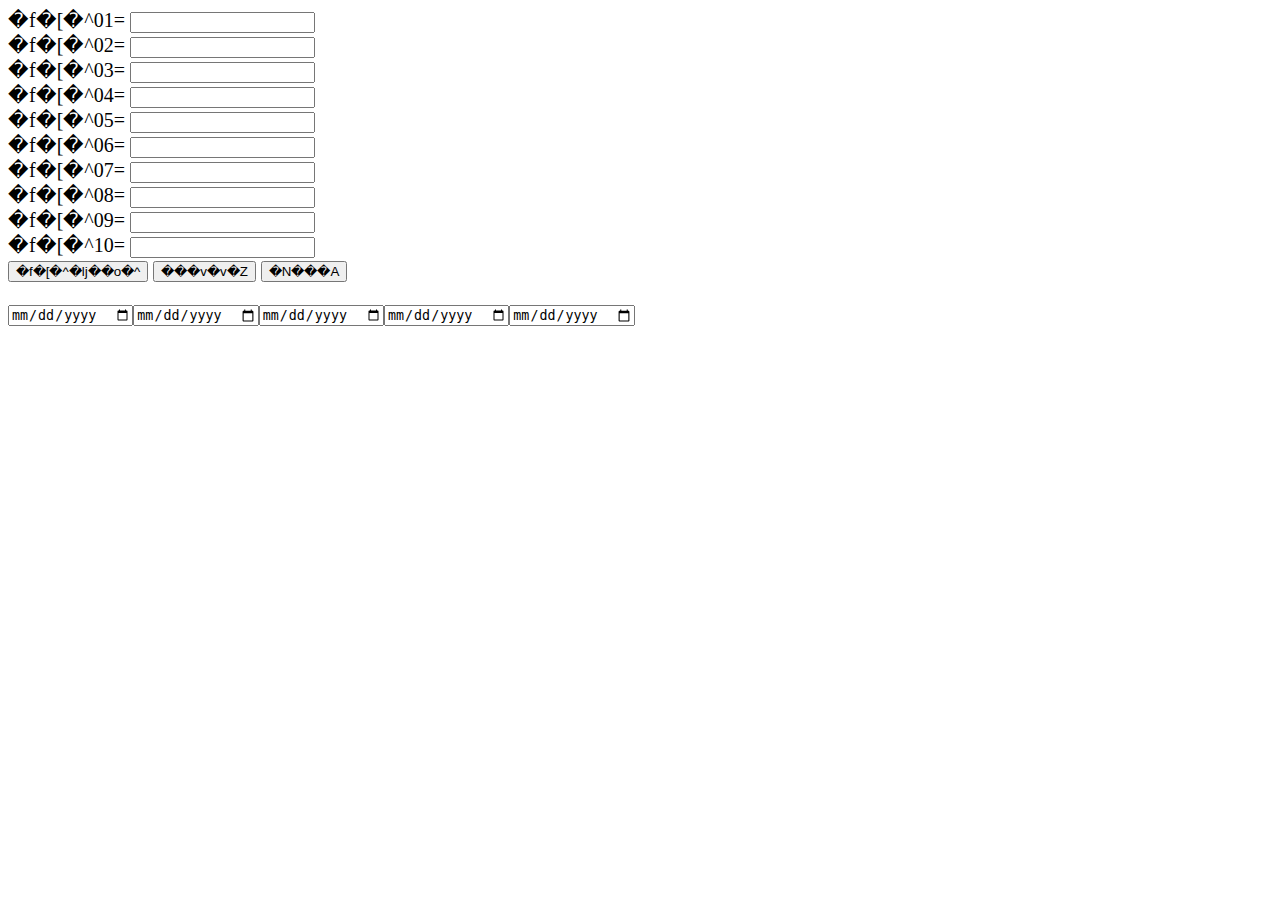
<file: activeInput/index.html>
<!DOCTYPE html>
  <html>
  <head>
  <title>�e�X�g�ł�</title>
  <link type="text/css" href="style.css" rel="stylesheet" />
  <script type="text/javascript" src="test.js"></script>
  </head>
  <body>
  <form id="form1" action="#">
    �f�[�^01= <input type="number"size="6" id="inp-mess1"></br>
    �f�[�^02= <input type="number"size="6" id="inp-mess2"></br>
    �f�[�^03= <input type="number"size="6" id="inp-mess3"></br>
    �f�[�^04= <input type="number"size="6" id="inp-mess4"></br>
    �f�[�^05= <input type="number"size="6" id="inp-mess5"></br>
    �f�[�^06= <input type="number"size="6" id="inp-mess6"></br>
    �f�[�^07= <input type="number"size="6" id="inp-mess7"></br>
    �f�[�^08= <input type="number"size="6" id="inp-mess8"></br>
    �f�[�^09= <input type="number"size="6" id="inp-mess9"></br>
    �f�[�^10= <input type="number"size="6" id="inp-mess10"></br>
    <input type="button" onclick="addData()" value="�f�[�^�̒ǉ��o�^">
    <input type="button" onclick="calcAll()" value="���v�v�Z">
    <input type="button" onclick="dataClear()" value="�N���A">
</form>
  <p id="total"></p>
  <p id="ave"></p>
  <p id="output-message"></p>
 
 </body>
 </html>
</file>
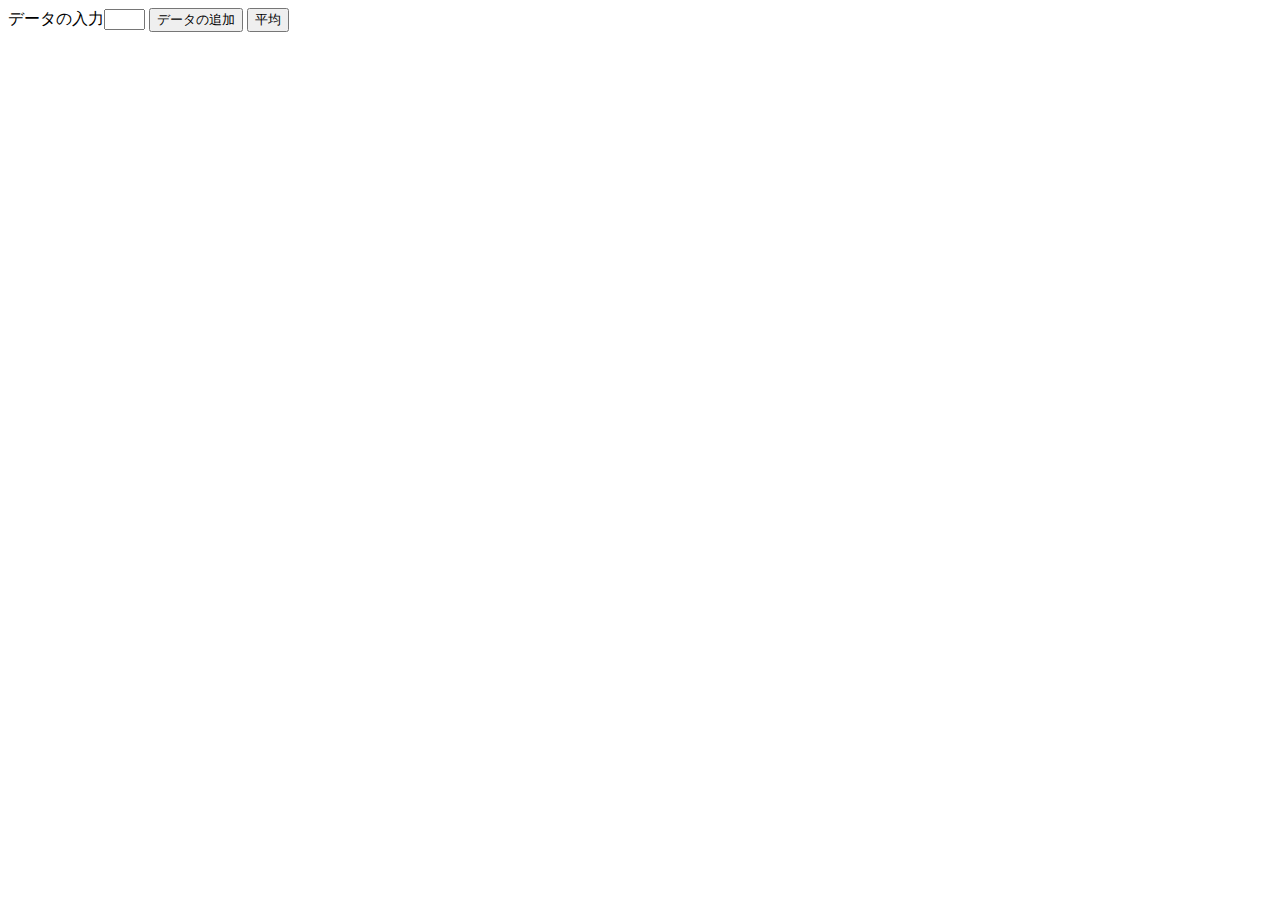
<file: average/index.html>
<!DOCTYPE html>
<html>
<head>
  <meta charset="utf-8"/>
  <title>平均</title>
</head>
<body>
  <form id="form1" action="#">
    <div class="box2"> 
    データの入力<input type="text" size="2" id="input-message">
    <input type="button" onclick="addData()" value="データの追加">
      <input type="button" onclick="averageCalculate()" value="平均">
      </div>
  </form>
  <p id="output-message"></p>
  <script language="javascript" type="text/javascript">
    let val={}
    let n=0
    const addData = () => {
      const textbox = document.getElementById("input-message");
      const inputValue = Number(textbox.value);
      let output;
      if(isNaN(inputValue))
      {
        output ="数を入力してください。"
      }
      else 
      {
        val[n] = inputValue
        n= n+1
        output = String(inputValue)+','+String(n)
      }  
      
      document.getElementById("output-message").innerHTML = output;
    }
    
    const averageCalculate = () => {
      
      let sum= 0
      for(let i=0;i<n;i=i+1)
        {
          sum= sum+val[i]
        }
      
      if(n==0)
        {
          output ="データが入力されていません"
        }
      else
        {
       
      let ave= sum/n
      output =String(n)+"個の合計は"+String(sum)+",平均は"+String(ave)
        }
      document.getElementById("output-message").innerHTML = output;
    }
  </script>
</body>
</html>
</file>
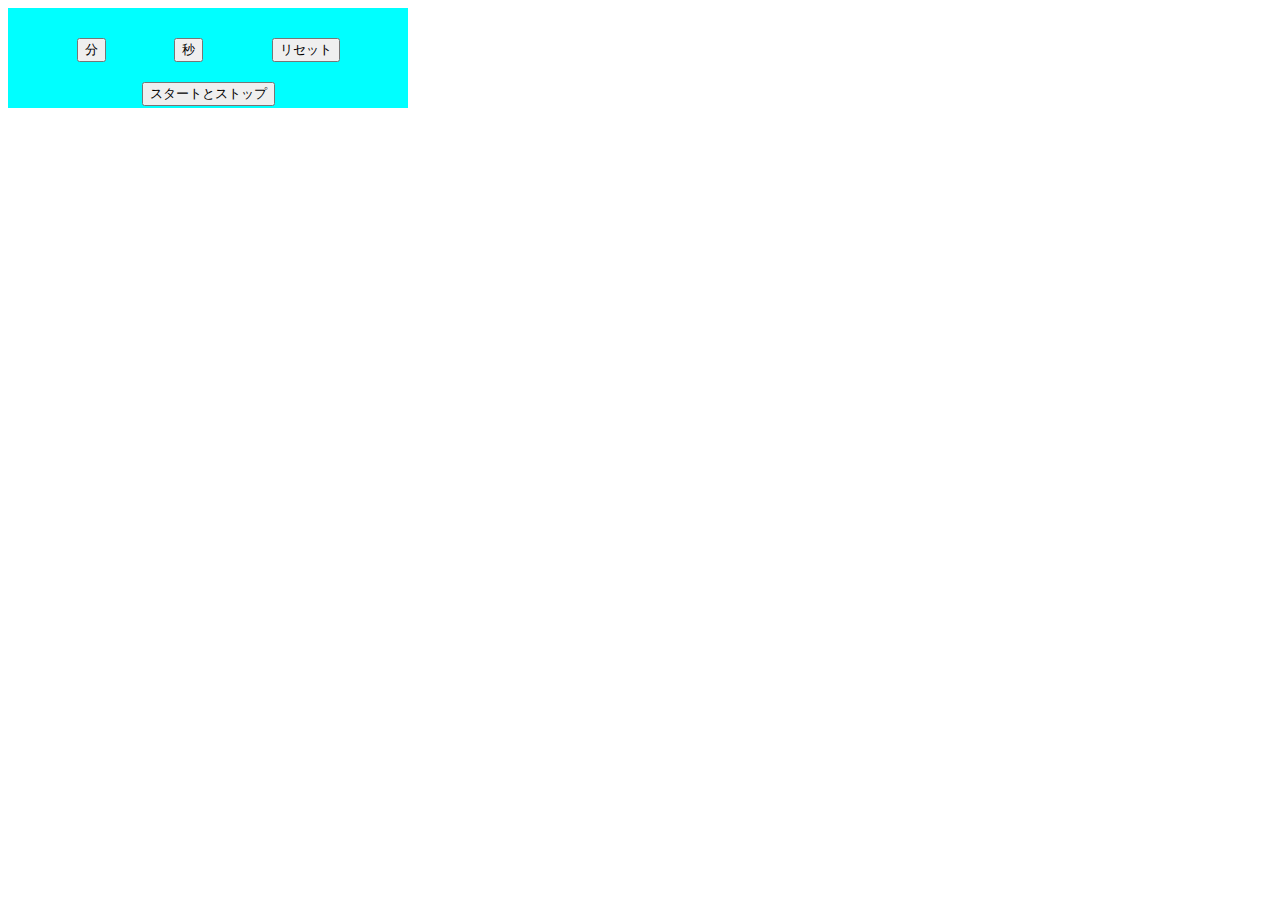
<file: buttun_test/index.html>
<html>
  <head>
    <meta charset="UTF-8">
    <title>JS:カウントダウンタイマー</title>
    <link rel="stylesheet" href="style.css">
    
  </head>
  <body>
    <div class="content">
      <div class="inner">
        <button>分</button>
        <button>秒</button>
        <button>リセット</button>
      </div>
      <div class="control">
        <button>スタートとストップ</button>
      </div> 
    </div>
    
  </body>
</html>
</file>
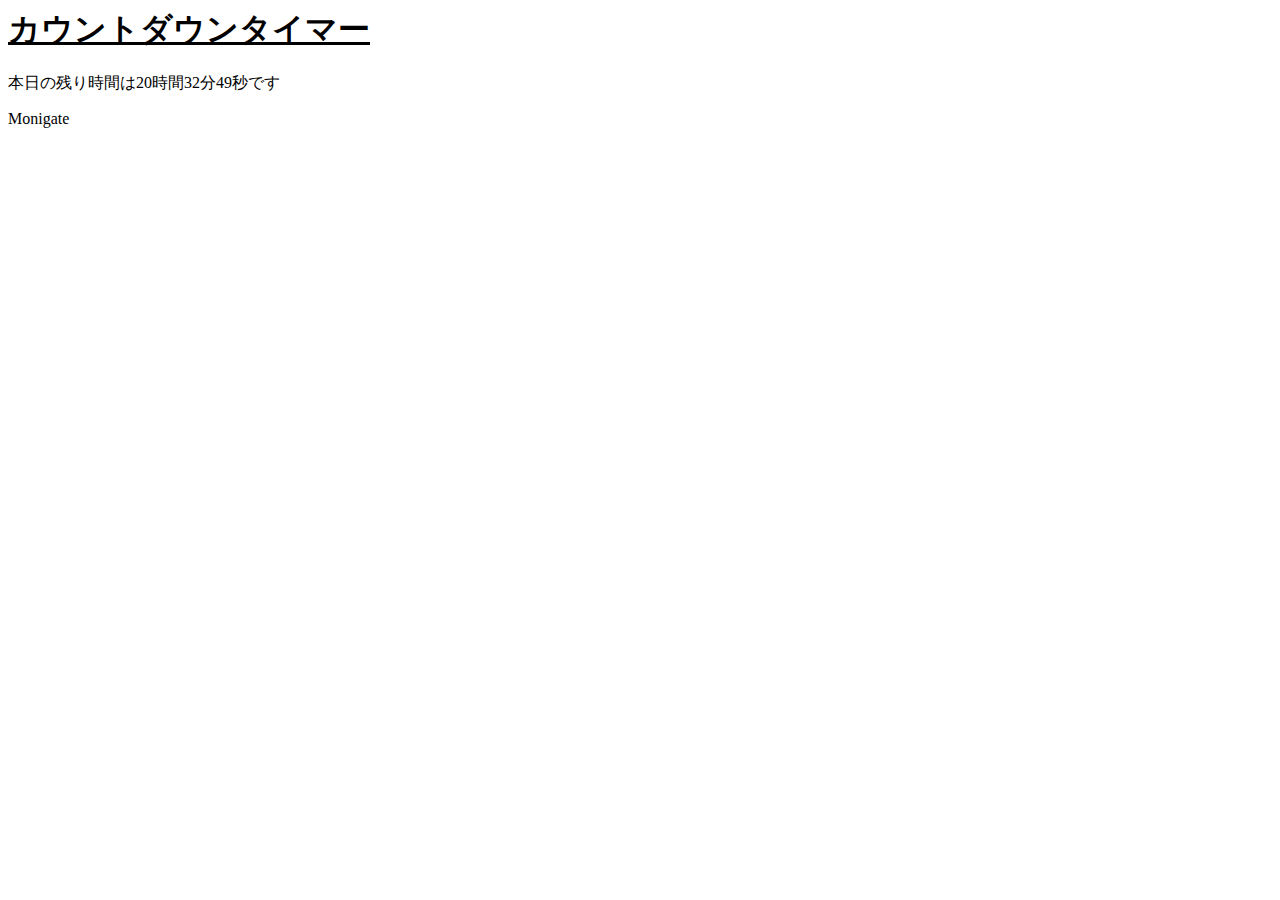
<file: CountdownTimer/index.html>
<html>
  <head>
    <meta charset="UTF-8">
    <title>JS:カウントダウンタイマー</title>
    <link rel="stylesheet" href="style.css">
    
  </head>
  <body>
    <header>
      <h1>カウントダウンタイマー</h1>
    </header>
    <main>
      <!-- 次の一行を編集 -->
      <p>本日の残り時間は<span id="timer"></span>です</p>
    </main>
    <footer>
      <p>Monigate</p>
    </footer>
    <script src="countdown.js"></script>
  </body>
</html>
</file>
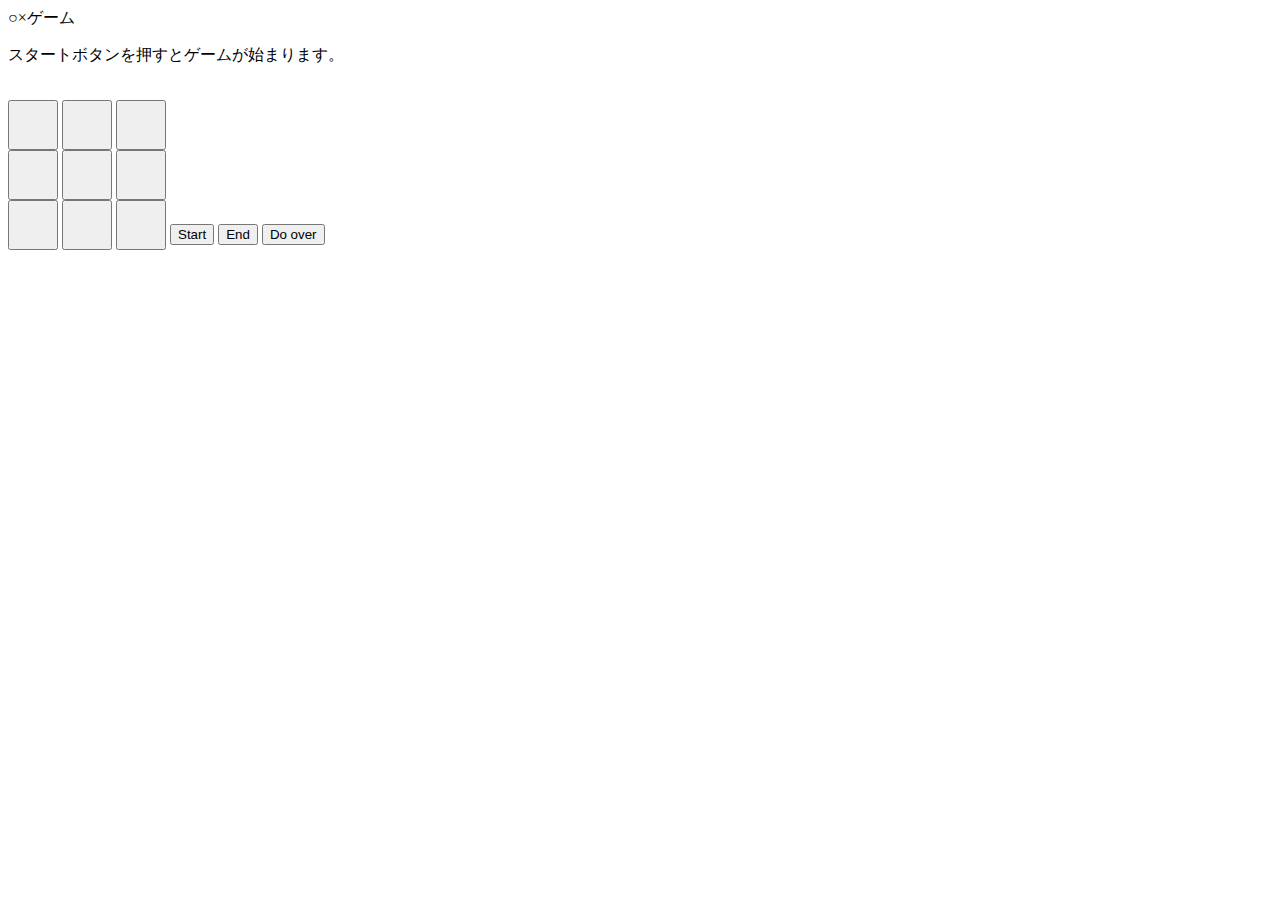
<file: marubatsuGame/index.html>
<!DOCTYPE html>
<html>
<head>
  <meta charset="utf-8"/>
  <title>○×ゲーム</title>
  <link type="text/css" href="style.css" rel="stylesheet" />
 
</head>
<body>
  ○×ゲーム<br>
<p id="result">スタートボタンを押すとゲームが始まります。</p><br>
<input type="button" onclick="MMM(0,0)" value="" id="00" class="abc" name="marubatsu"/>
<input type="button" onclick="MMM(0,1)" value="" id="01" class="abc" name="marubatsu"/>
<input type="button" onclick="MMM(0,2)" value="" id="02" class="abc" name="marubatsu"/><br>
<input type="button" onclick="MMM(1,0)" value="" id="10" class="abc" name="marubatsu"/>
<input type="button" onclick="MMM(1,1)" value="" id="11" class="abc" name="marubatsu"/>
<input type="button" onclick="MMM(1,2)" value="" id="12" class="abc" name="marubatsu"/><br>
<input type="button" onclick="MMM(2,0)" value="" id="20" class="abc" name="marubatsu"/>
<input type="button" onclick="MMM(2,1)" value="" id="21" class="abc" name="marubatsu"/>
<input type="button" onclick="MMM(2,2)" value="" id="22" class="abc" name="marubatsu"/>
<input type="button" onclick="StartButton()" value="Start" class="StartCSS" name="Start"/>
<input type="button" onclick="EndButton()" value="End" class="EndCSS" name="End"/>
<input type="button" onclick="DoOverButton()" value="Do over" class="DoOverCSS" name="Do over"/>
<script language="javascript" type="text/javascript" src="marubatsu.js"></script>  
</body>
</html>
</file>
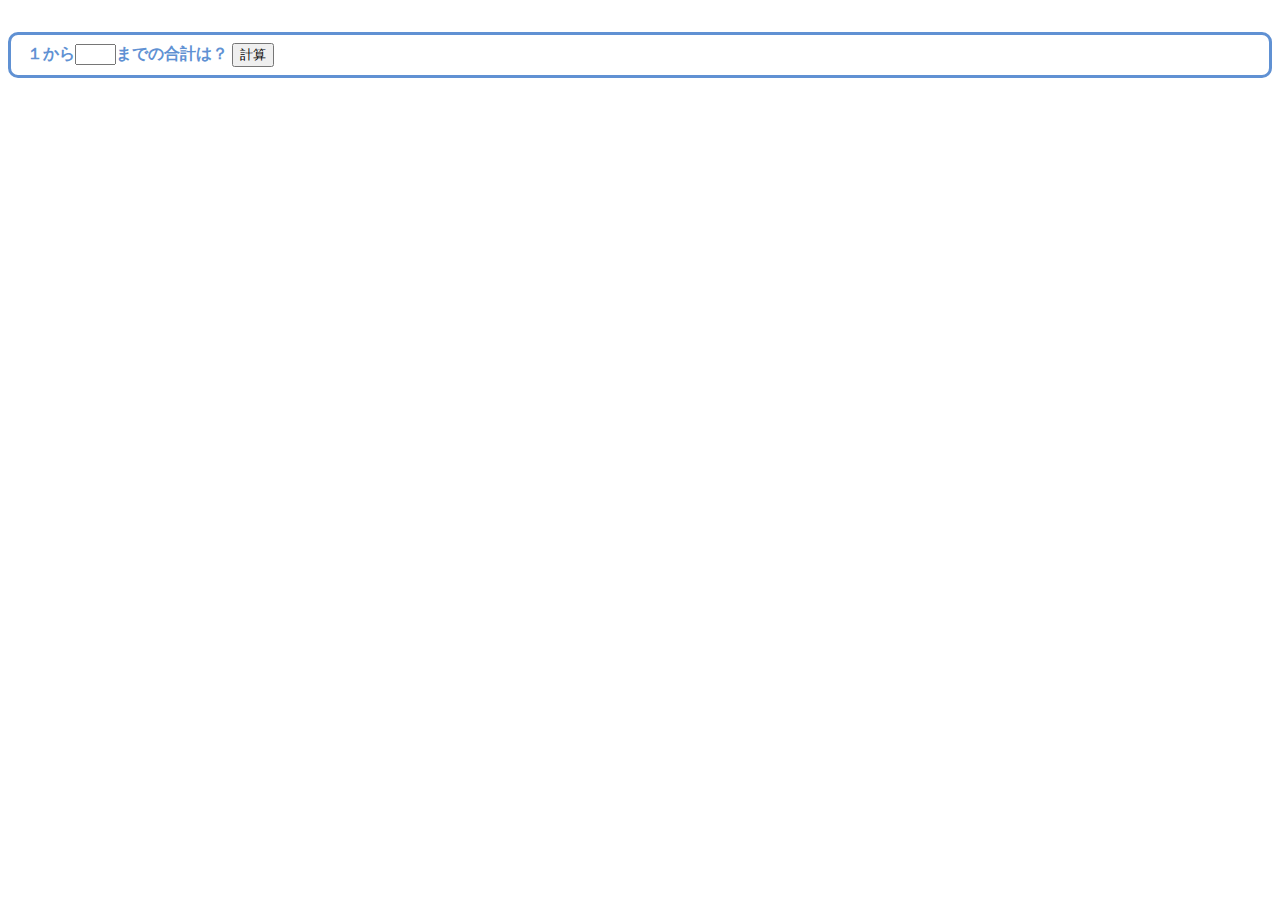
<file: sum/index.html>
<!DOCTYPE html>
<html>
<head>
  <meta charset="utf-8"/>
  <title>和の計算</title>
  <link type="text/css" href="style.css" rel="stylesheet" />
  <script language="javascript" type="text/javascript" src="test.js"></script>
</head>
<body>
  <form id="form1" action="#">
    <div class="box2"> 
    １から<input type="text" size="2" id="input-message">までの合計は？
    <input type="button" onclick="showMessage()" value="計算">
      </div>
  </form>
  <p id="output-message"></p>
</body>
</html>
</file>
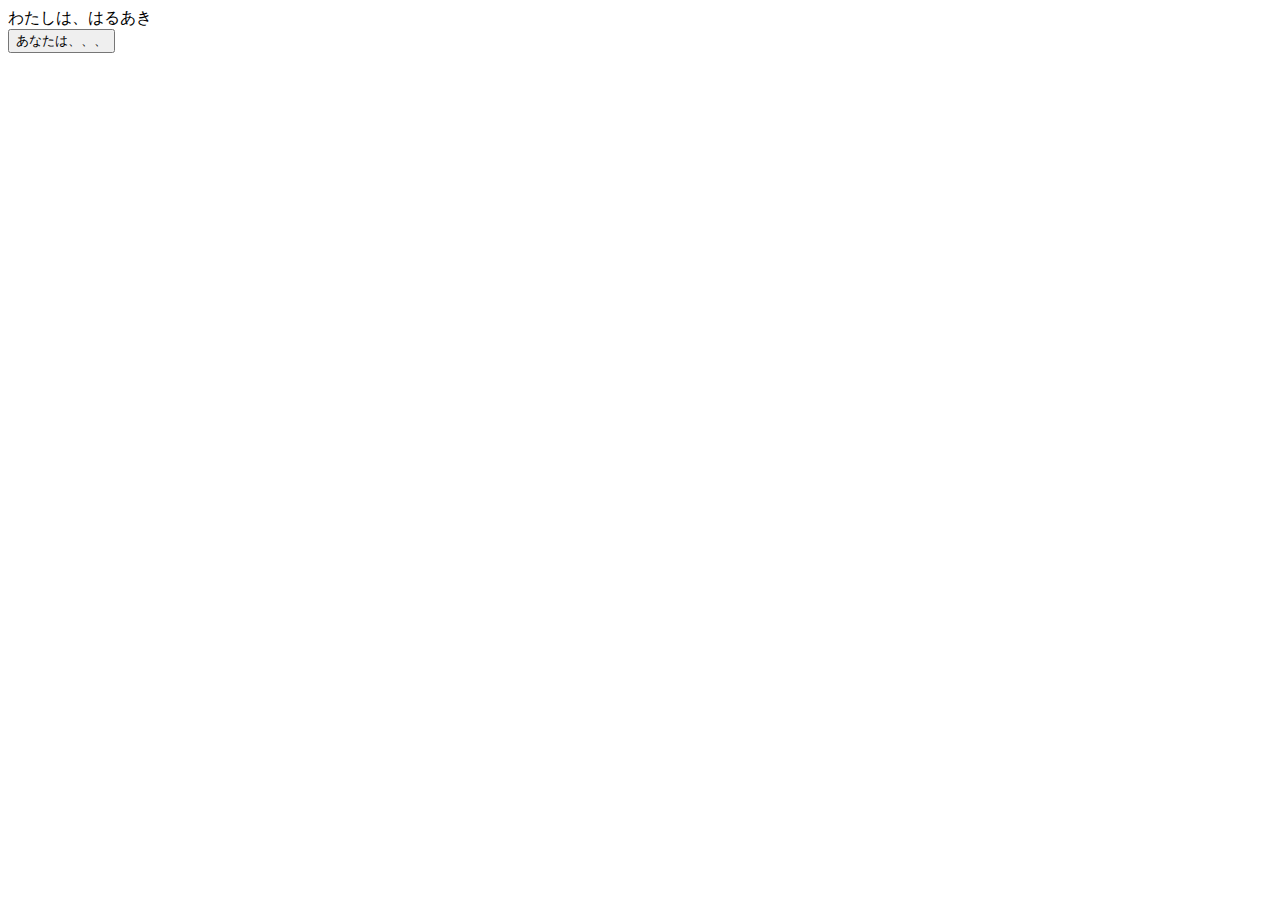
<file: testpage/index.html>
<!DOCTYPE html>
<html>
<head>
  <meta charset="utf-8"/>
  <title>はるあき</title>
</head>
<body>
  <h>わたしは、はるあき</h>
  
  <form><input type="button" value="あなたは、、、" onClick="omikuji()"></form>

<script type="text/javascript">          
function omikuji() {
	rand = Math.floor(Math.random()*100);
	msg = "かみさま"; //0～9（10%）
	if (rand > 9) msg = "はるあき"; //10～29（20%）
	if (rand > 29) msg = "てる"; //30～69（40%）
	if (rand > 69) msg = "はるたろう"; //70～89（20%）
	if (rand > 89) msg = "にんげんではない"; //90～99（10%）
	alert(msg);
}
</script>
</body>
</html>
</file>
<file: activeInput/style.css>
@charset 'utf-8';
body{
  font-size:20px;
}
</file>
<file: buttun_test/style.css>
.content {
  width: 400px;
  height: 100px;
  background-color: #00ffff;
}

.inner {
  padding-top: 30px;
  display: flex;
  justify-content: space-evenly;
}

.control {
  padding-top: 20px;
  display: flex;
  justify-content: space-evenly;
}
</file>
<file: CountdownTimer/style.css>
h1 {
  text-decoration: underline;
}
</file>
<file: marubatsuGame/style.css>
@charset 'utf-8';
.abc{
  width: 50px;
  height: 50px;
  font-size: 250%;
}
</file>
<file: sum/style.css>
@charset 'utf-8';
.box2 {
    padding: 0.5em 1em;
    margin: 2em 0;
    font-weight: bold;
    color: #6091d3;/*文字色*/
    background: #FFF;
    border: solid 3px #6091d3;/*線*/
    border-radius: 10px;/*角の丸み*/
}
.box2 p {
    margin: 0; 
    padding: 0;
}
</file>
